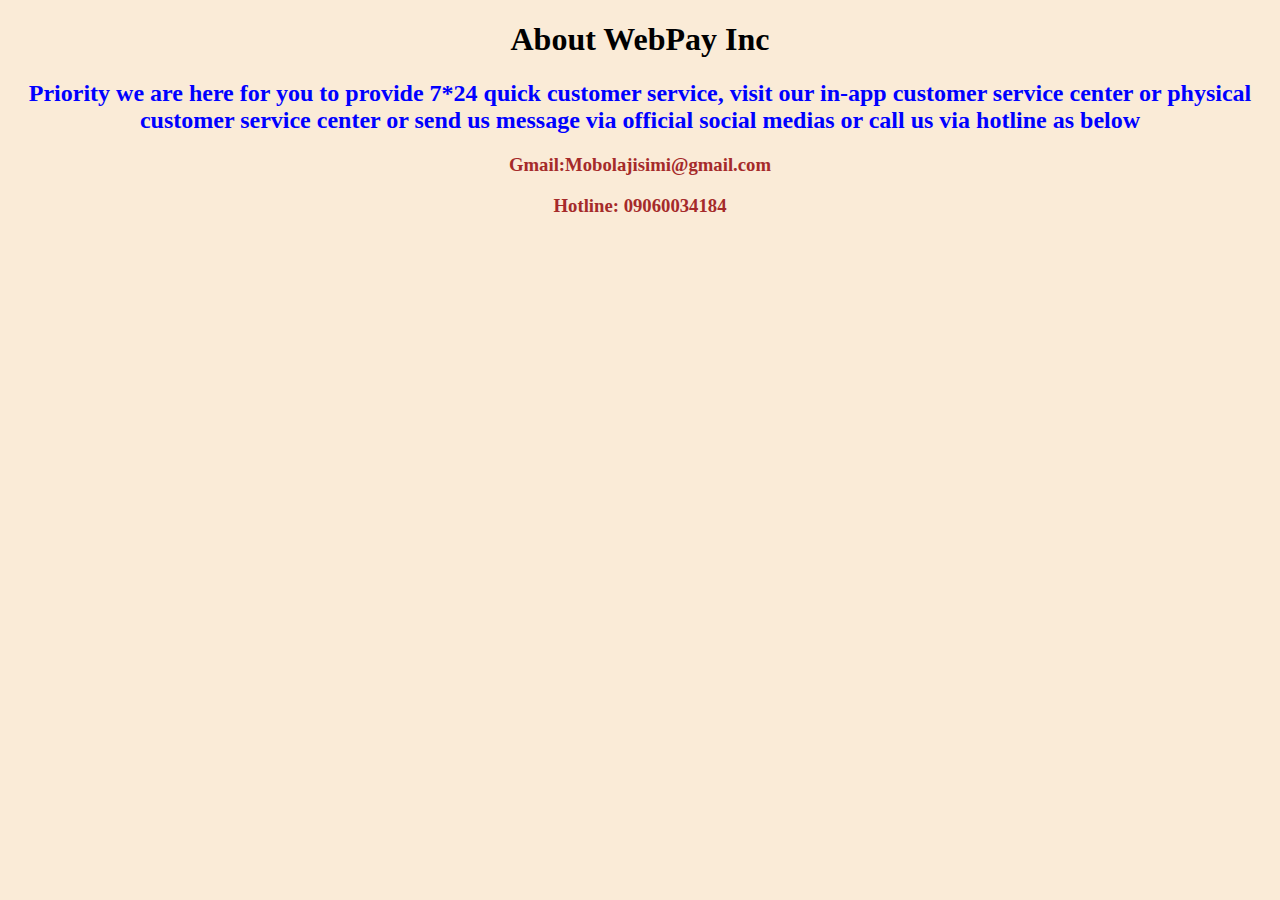
<file: Aboutwebpay1.html>
<!DOCTYPE html>
<html lang="en">
<head>
    <meta charset="UTF-8">
    <meta name="viewport" content="width=device-width, initial-scale=1.0">
    <title>About</title>
    <body style="background-color: antiquewhite;"></body>
    <link rel="stylesheet" href="webstyles.css">
</head>
<body>
    <h1>About WebPay Inc</h1>
    <h2 class="blue-text"> Priority
we are here for you to provide 7*24 quick customer service,
 visit our in-app customer service center or physical customer service center or send us message via official social medias or 
 call us via hotline as below</h2>
    <h3>Gmail:Mobolajisimi@gmail.com</h3>
    <h3>Hotline: 09060034184</h3>
</body>
</html>
</file>
<file: webstyles.css>
.brown-text{
    color: brown;
}

.chocolate-text{
    color: chocolate;
}

li{
    color: crimson;
}

p{
    color: seagreen;
}

.blue-text{
    color: blue;
}

h3{
    color: brown;
}
*{
    text-align: center;
}
</file>
